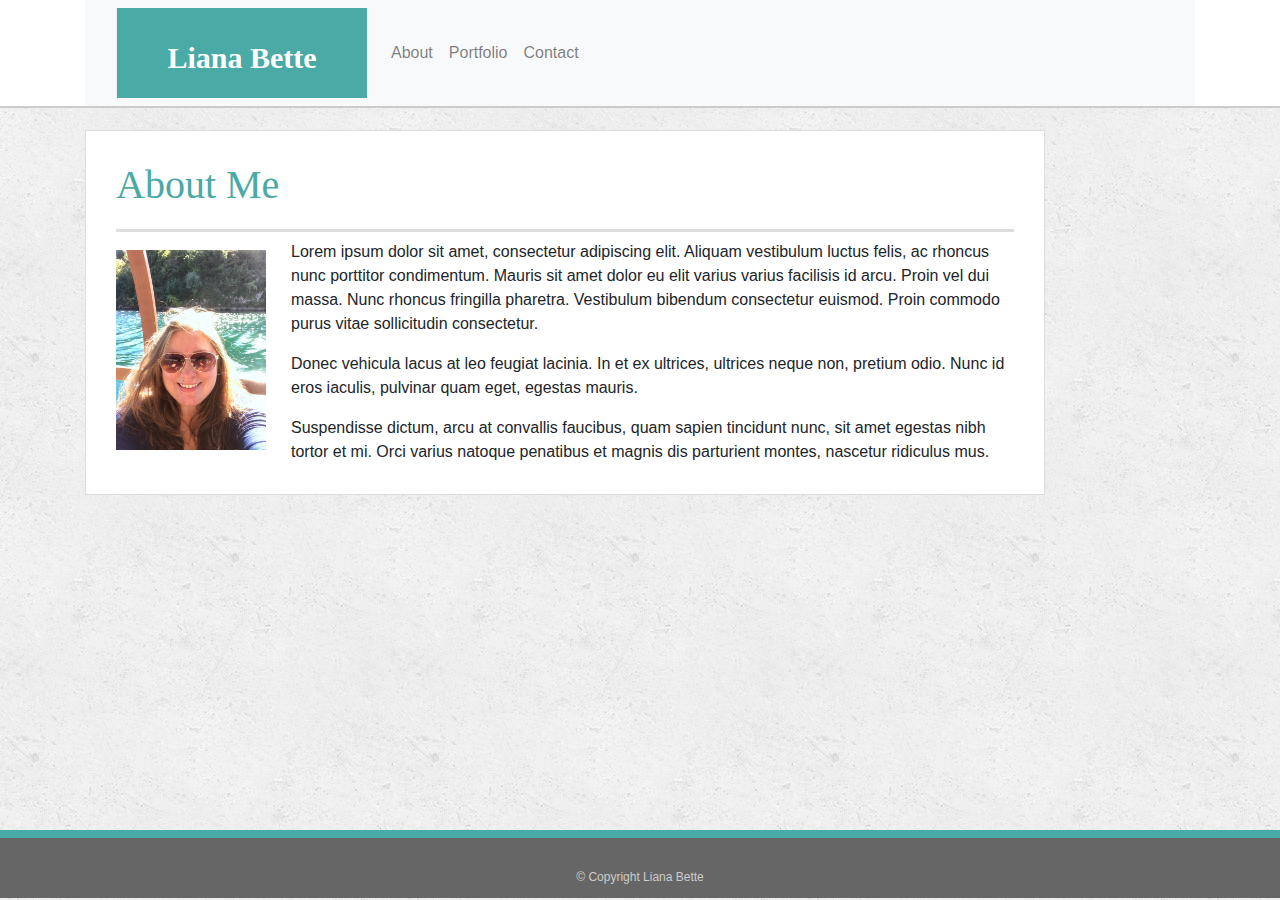
<file: index.html>
<!doctype html>
<html lang="en-us">

<head>
  <meta charset="UTF-8">
  <meta name="viewport" content="width=device-width, initial-scale=1">

  <!-- CSS -->
  <link rel="stylesheet" type="text/css" href="assets/css/style.css">
  <link rel="stylesheet" href="https://stackpath.bootstrapcdn.com/bootstrap/4.3.1/css/bootstrap.min.css"
    integrity="sha384-ggOyR0iXCbMQv3Xipma34MD+dH/1fQ784/j6cY/iJTQUOhcWr7x9JvoRxT2MZw1T" crossorigin="anonymous">
  <title>About | Liana Bette</title>
</head>

<body>
  <header id="navBar">
    <div class="container">

      <!-- Navbar -->
      <nav class="navbar navbar-expand-lg navbar-light bg-light">
        <nav class="nav">
        <a class="navbar-brand" id="logo">Liana Bette</a>
        <div class="collapse navbar-collapse" id="navbarNavAltMarkup">
          <div class="navbar-nav">
            <a class="nav-item nav-link" href="index.html">About</a>
            <a class="nav-item nav-link" href="portfolio.html">Portfolio</a>
            <a class="nav-item nav-link" href="contact.html">Contact</a>
          </div>
        </div>
      </nav>
      </nav>
    </div>
  </header>

  <div id="main-container" class="container">
    <section class="main-section">
      <h1>About Me</h1>

      <img src="assets/images/IMG_6571.jpg" class="img-fluid" alt="Responsive image" style="width: 150px;">

      <p>Lorem ipsum dolor sit amet, consectetur adipiscing elit. Aliquam vestibulum luctus felis, ac rhoncus nunc
        porttitor condimentum. Mauris sit amet dolor eu elit varius varius facilisis id arcu. Proin vel dui massa.
        Nunc rhoncus fringilla pharetra. Vestibulum bibendum consectetur euismod. Proin commodo purus vitae
        sollicitudin consectetur.</p>

      <p>Donec vehicula lacus at leo feugiat lacinia. In et ex ultrices, ultrices neque non, pretium odio. Nunc id
        eros iaculis, pulvinar quam eget, egestas mauris.</p>

      <p>Suspendisse dictum, arcu at convallis faucibus, quam sapien tincidunt nunc, sit amet egestas nibh tortor et
        mi. Orci varius natoque penatibus et magnis dis parturient montes, nascetur ridiculus mus.</p>
    </section>
    <div class="push"></div>
  </div>


  <!-- Footer -->
  <footer>
    <div class="container">
      &copy; Copyright Liana Bette
    </div>
  </footer>

  <script src="https://code.jquery.com/jquery-3.3.1.slim.min.js"
    integrity="sha384-q8i/X+965DzO0rT7abK41JStQIAqVgRVzpbzo5smXKp4YfRvH+8abtTE1Pi6jizo" crossorigin="anonymous">
  </script>
  <script src="https://cdnjs.cloudflare.com/ajax/libs/popper.js/1.14.7/umd/popper.min.js"
    integrity="sha384-UO2eT0CpHqdSJQ6hJty5KVphtPhzWj9WO1clHTMGa3JDZwrnQq4sF86dIHNDz0W1" crossorigin="anonymous">
  </script>
  <script src="https://stackpath.bootstrapcdn.com/bootstrap/4.3.1/js/bootstrap.min.js"
    integrity="sha384-JjSmVgyd0p3pXB1rRibZUAYoIIy6OrQ6VrjIEaFf/nJGzIxFDsf4x0xIM+B07jRM" crossorigin="anonymous">
  </script>

</body>

</html>
</file>
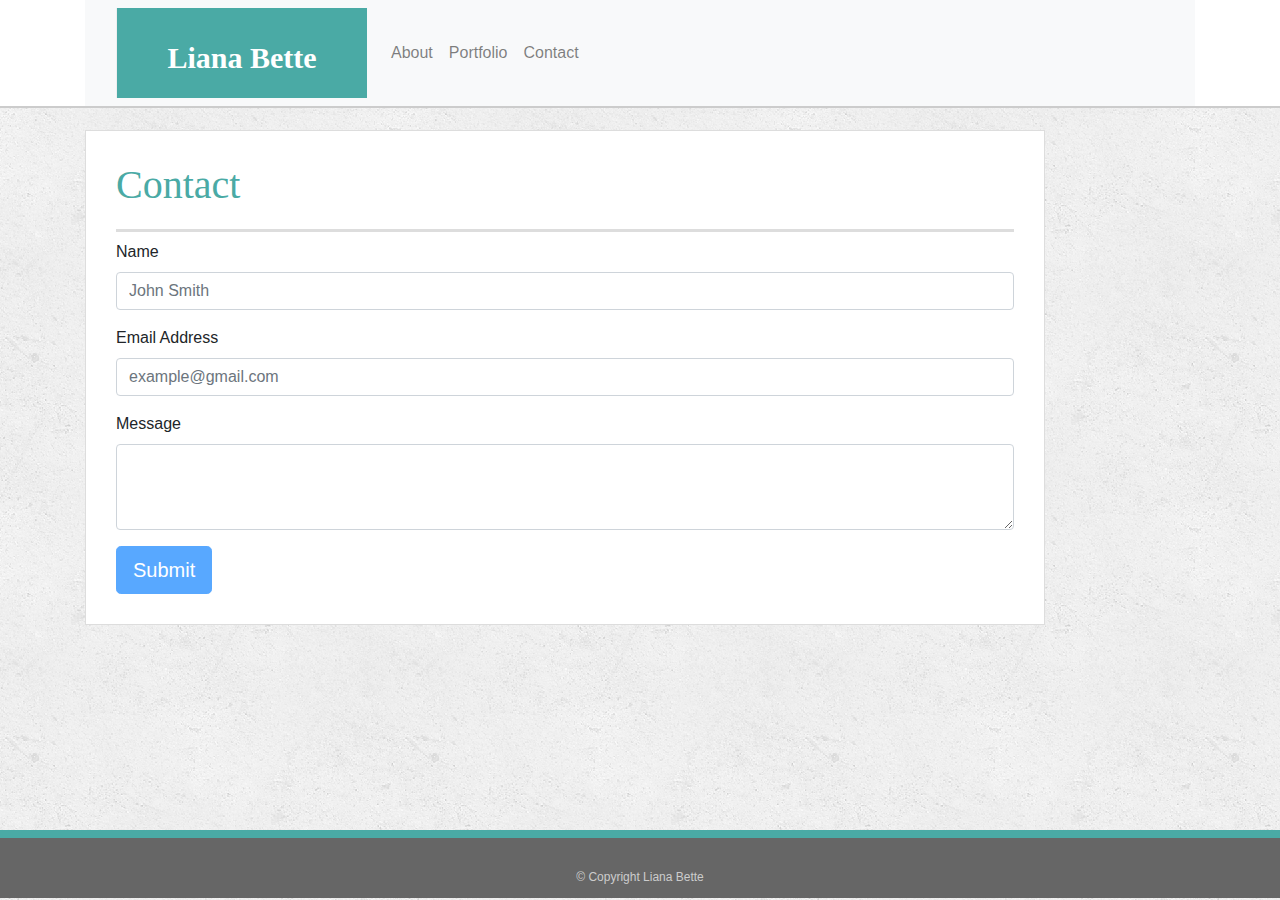
<file: contact.html>
<!doctype html>
<html lang="en-us">

<head>
  <meta charset="UTF-8">
  <meta name="viewport" content="width=device-width, initial-scale=1">
  
  <!-- CSS -->
  <link rel="stylesheet" type="text/css" href="assets/css/style.css">
  <link rel="stylesheet" href="https://stackpath.bootstrapcdn.com/bootstrap/4.3.1/css/bootstrap.min.css"
    integrity="sha384-ggOyR0iXCbMQv3Xipma34MD+dH/1fQ784/j6cY/iJTQUOhcWr7x9JvoRxT2MZw1T" crossorigin="anonymous">
  <title>Contact | Liana Bette</title>
</head>

<body>

  <header id="navBar">
    <div class="container">

      <!-- Navbar -->
      <nav class="navbar navbar-expand-lg navbar-light bg-light">
        <nav class="nav">
          <a class="navbar-brand" id="logo">Liana Bette</a>
          <div class="collapse navbar-collapse" id="navbarNavAltMarkup">
            <div class="navbar-nav">
              <a class="nav-item nav-link" href="index.html">About</a>
              <a class="nav-item nav-link" href="portfolio.html">Portfolio</a>
              <a class="nav-item nav-link" href="contact.html">Contact</a>
            </div>
          </div>
        </nav>
      </nav>
    </div>
  </header>

  <div id="main-container" class="container">
    <section class="main-section">
      <h1>Contact</h1>

      <form>
        <div class="form-group">
          <label for="exampleFormControlInput1">Name</label>
          <input type="name" class="form-control" id="exampleFormControlInput1" placeholder="John Smith">
        </div>
        <div class="form-group">
          <label for="exampleFormControlInput1">Email Address</label>
          <input type="name" class="form-control" id="exampleFormControlInput1" placeholder="example@gmail.com">
        </div>

        <div class="form-group">
          <label for="exampleFormControlTextarea1">Message</label>
          <textarea class="form-control" id="exampleFormControlTextarea1" rows="3"></textarea>
        </div>
        <a href="#" class="btn btn-primary btn-lg disabled" tabindex="-1" role="button" aria-disabled="true">Submit</a>
      </form>

    </section>

  </div>

  <!-- Footer -->
  <footer>
    <div class="container">
      &copy; Copyright Liana Bette
    </div>
  </footer>

  <script src="https://code.jquery.com/jquery-3.3.1.slim.min.js"
    integrity="sha384-q8i/X+965DzO0rT7abK41JStQIAqVgRVzpbzo5smXKp4YfRvH+8abtTE1Pi6jizo" crossorigin="anonymous">
  </script>
  <script src="https://cdnjs.cloudflare.com/ajax/libs/popper.js/1.14.7/umd/popper.min.js"
    integrity="sha384-UO2eT0CpHqdSJQ6hJty5KVphtPhzWj9WO1clHTMGa3JDZwrnQq4sF86dIHNDz0W1" crossorigin="anonymous">
  </script>
  <script src="https://stackpath.bootstrapcdn.com/bootstrap/4.3.1/js/bootstrap.min.js"
    integrity="sha384-JjSmVgyd0p3pXB1rRibZUAYoIIy6OrQ6VrjIEaFf/nJGzIxFDsf4x0xIM+B07jRM" crossorigin="anonymous">
  </script>
</body>

</html>
</file>
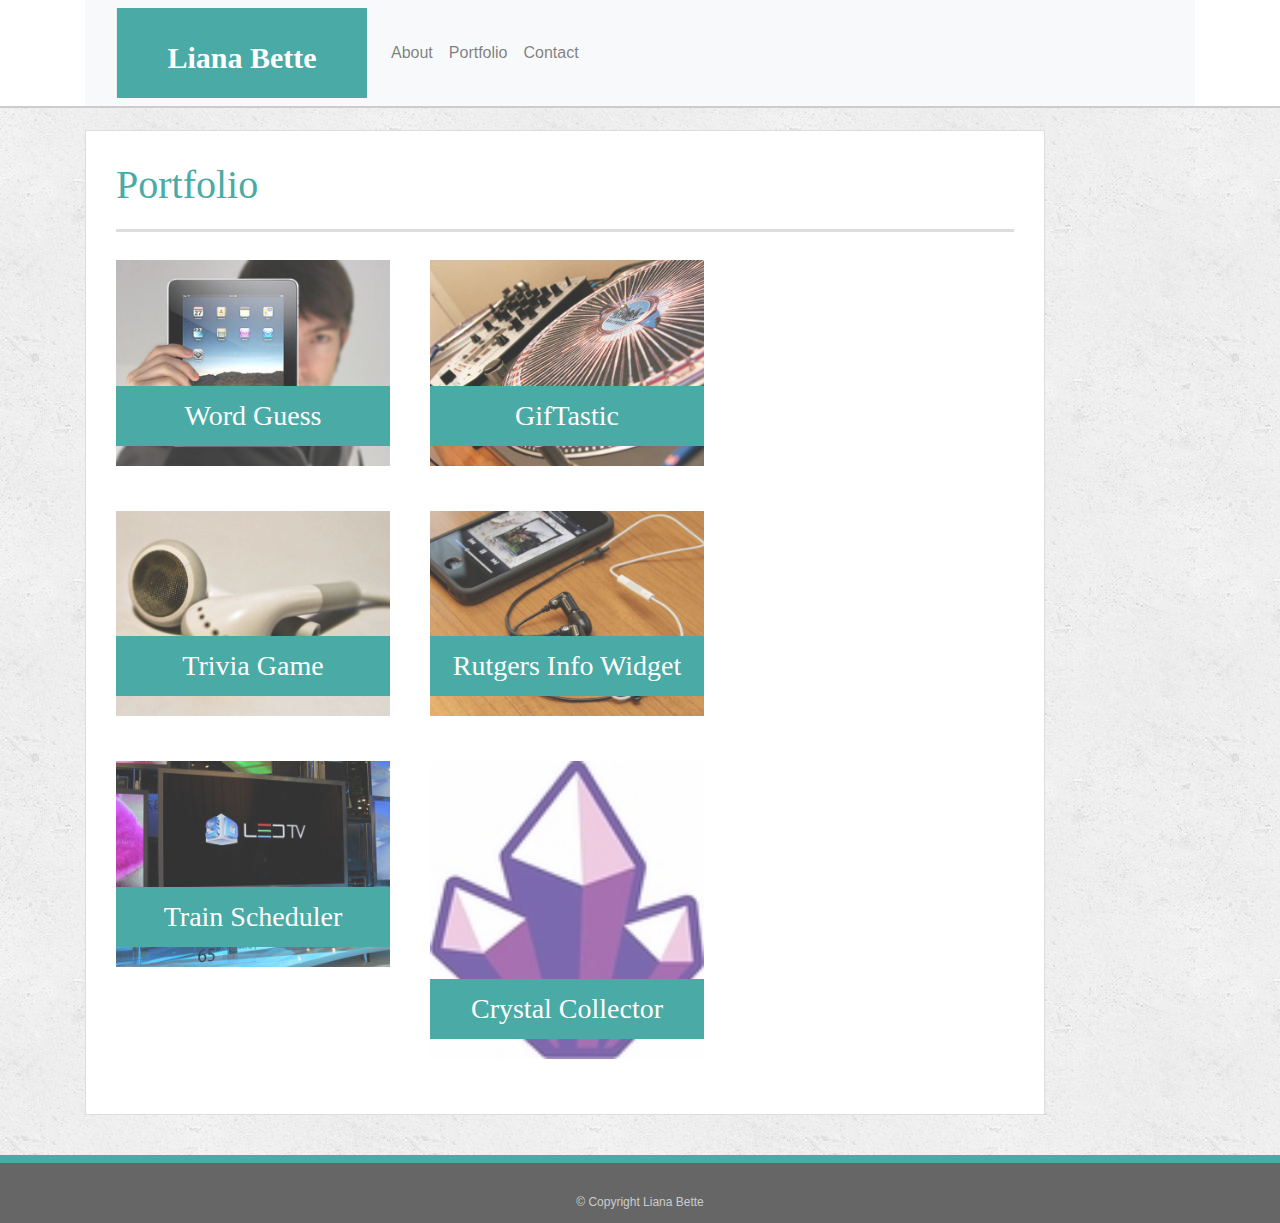
<file: portfolio.html>
<!doctype html>
<html lang="en-us">

<head>
  <meta charset="UTF-8">
  <meta name="viewport" content="width=device-width, initial-scale=1">

  <!-- CSS -->
  <link rel="stylesheet" type="text/css" href="assets/css/style.css">
  <link rel="stylesheet" href="https://stackpath.bootstrapcdn.com/bootstrap/4.3.1/css/bootstrap.min.css"
    integrity="sha384-ggOyR0iXCbMQv3Xipma34MD+dH/1fQ784/j6cY/iJTQUOhcWr7x9JvoRxT2MZw1T" crossorigin="anonymous">

  <title>Portfolio | Liana Bette</title>
</head>

<body>

  <header id="navBar">
    <div class="container">

      <!-- Navbar -->
      <nav class="navbar navbar-expand-lg navbar-light bg-light">
        <nav class="nav">
          <a class="navbar-brand" id="logo">Liana Bette</a>
          <div class="collapse navbar-collapse" id="navbarNavAltMarkup">
            <div class="navbar-nav">
              <a class="nav-item nav-link" href="index.html">About</a>
              <a class="nav-item nav-link" href="portfolio.html">Portfolio</a>
              <a class="nav-item nav-link" href="contact.html">Contact</a>
            </div>
          </div>
        </nav>
      </nav>
    </div>
  </header>

  <div id="main-container" class="container">
    <section class="main-section">
      <h1>Portfolio</h1>

      <div class="work">
        <img src="assets/images/technics-q-c-640-480-1.jpg" alt="Word Guess">

        <a href="https://lianadanae.github.io/Word-Guess-Game/">

          <h3>Word Guess</h3>
        </a>

      </div>
      <div class="work">
        <img src="assets/images/technics-q-c-640-480-2.jpg" alt="GifTastic">
        <a href="https://lianadanae.github.io/GifTastic/">
          <h3>GifTastic</h3>
        </a>
      </div>

      <div class="work">
        <img src="assets/images/technics-q-c-640-480-5.jpg" alt="Trivia Game">
        <a href="https://lianadanae.github.io/TriviaGame/">
          <h3>Trivia Game</h3>
        </a>
      </div>

      <div class="work">
        <img src="assets/images/technics-q-c-640-480-7.jpg" alt="Rutgers Info Widget">

        <h3>Rutgers Info Widget</h3>
      </div>

      <div class="work">
        <img src="assets/images/technics-q-c-640-480-9.jpg" alt="Train Scheduler">
        <a href="https://lianadanae.github.io/Train-Scheduler/">
          <h3>Train Scheduler</h3>
        </a>
      </div>

      <div class="work">
        <img src="assets/images/purpleresize.jpg" alt="Crystal Collector">
        <a href="https://lianadanae.github.io/Unit-4-game/">
          <h3>Crystal Collector</h3>
        </a>
      </div>

    </section>

  </div>

  <!-- Footer -->
  <footer>
    <div class="container">
      &copy; Copyright Liana Bette
    </div>
  </footer>

  <script src="https://code.jquery.com/jquery-3.3.1.slim.min.js"
    integrity="sha384-q8i/X+965DzO0rT7abK41JStQIAqVgRVzpbzo5smXKp4YfRvH+8abtTE1Pi6jizo" crossorigin="anonymous">
  </script>
  <script src="https://cdnjs.cloudflare.com/ajax/libs/popper.js/1.14.7/umd/popper.min.js"
    integrity="sha384-UO2eT0CpHqdSJQ6hJty5KVphtPhzWj9WO1clHTMGa3JDZwrnQq4sF86dIHNDz0W1" crossorigin="anonymous">
  </script>
  <script src="https://stackpath.bootstrapcdn.com/bootstrap/4.3.1/js/bootstrap.min.js"
    integrity="sha384-JjSmVgyd0p3pXB1rRibZUAYoIIy6OrQ6VrjIEaFf/nJGzIxFDsf4x0xIM+B07jRM" crossorigin="anonymous">
  </script>

</body>

</html>
</file>
<file: assets/css/style.css>
body {
  font-family: Arial, "Helvetica Neue", Helvetica, sans-serif;
  font-size: 18px;
  line-height: 34px;
  color: #777777;
  background: url("../images/concrete_seamless.png");
}

* {
  box-sizing: border-box;
}

/* Sticky footer */
html,
body {
  height: 100%;
}

.wrapper {
  height: auto !important;
  height: 100%;
  min-height: 100%;
  margin: 0 auto -105px;
}

footer,
.push {
  height: 105px;
}

/* general */

.container {
  width: 100%;
  max-width: 960px;
  margin: 0 auto;
  clear: both;
}

h1,
h2,
h3,
p {
  margin-bottom: 20px;
}

p:last-child {
  margin-bottom: 0;
}

h1,
h2,
h3 {
  font-family: Georgia, Times, "Times New Roman", serif;
  font-weight: 700;
  color: #4aaaa5;
}

h1 {
  padding-bottom: 20px;
  font-size: 30px;
  line-height: 49px;
  border-bottom: 3px solid #dddddd;
}

h2,
h3 {
  font-size: 22px;
}

/* header */

#navBar {
  position: fixed;
  z-index: 99;
  width: 100%;
  margin: 0 0 30px;
  overflow: auto;
  color: #ffffff;
  background: #ffffff;
  border-bottom: 2px solid #cccccc;
}

#logo {
  float: left;
  width: 250px;
  height: 90px;
  font-family: Georgia, Times, "Times New Roman", serif;
  font-size: 30px;
  font-weight: 700;
  line-height: 90px;
  color: #ffffff;
  text-align: center;
  text-decoration: none;
  background: #4aaaa5;
}

.nav-item nav-link {
  float: left;
  margin-top: 25px;
}

.nav {
  display: inline-block;
  padding-left: 15px;
  margin-left: 15px;
  line-height: 18px;
  color: #999;
  text-decoration: none;
  border-left: 1px solid #efefef;
}

nav a:first-child {
  border-left: 0 none;
}


/* footer */

footer {
  padding: 30px 0;
  clear: both;
  font-size: 12px;
  color: #ffffff;
  color: #cccccc;
  text-align: center;
  background: #666666;
  border-top: 8px solid #4aaaa5;
  height: 50px;
}

h3, h2 {
  padding-bottom: 20px;
  margin-bottom: 15px;
  line-height: 22px;
  border-bottom: 2px solid #eeeeee;
}

/* main */

#main-container {
  padding-top: 130px;
  min-height: calc(100vh - 70px);
}

.main-section {
  float: left;
  width: 100%;
  max-width: 960px;
  padding: 30px;
  margin: 0 0 40px;
  background: #ffffff;
  border: 1px solid #dddddd;
}

/* portfolio page */

.work {
  position: relative;
  float: left;
  width: 274px;
  margin: 20px 0 25px;
  overflow: auto;
}

.work:nth-child(even) {
  margin-right: 40px;
}

.work img {
  width: 100%;
  border: 0 none;
  opacity: 0.8;
}

.work h3 {
  position: absolute;
  bottom: 20px;
  width: 100%;
  padding: 15px;
  margin-bottom: 0;
  font-weight: 300;
  line-height: 30px;
  color: #ffffff;
  text-align: center;
  background: #4aaaa5;
  border-bottom: 0;
}

.img-fluid {
  float: left;
  width: 200px;
  height: auto;
  margin-top: 10px;
  margin-right: 25px;
}

/* contact page */

#contact-form ul {
  margin-bottom: 20px;
}

#contact-form li {
  margin-bottom: 10px;
}

label,
input[type=text],
input[type=email],
textarea {
  display: block;
  width: 100%;
}

input[type=text],
input[type=email],
textarea {
  height: 35px;
  padding: 0 10px;
  font-size: 14px;
  border: 1px solid #dddddd;
}

textarea {
  height: 200px;
}

input[type=submit] {
  padding: 10px 30px;
  font-size: 18px;
  color: #ffffff;
  cursor: pointer;
  background: #4aaaa5;
  border: 0 none;
}
</file>
